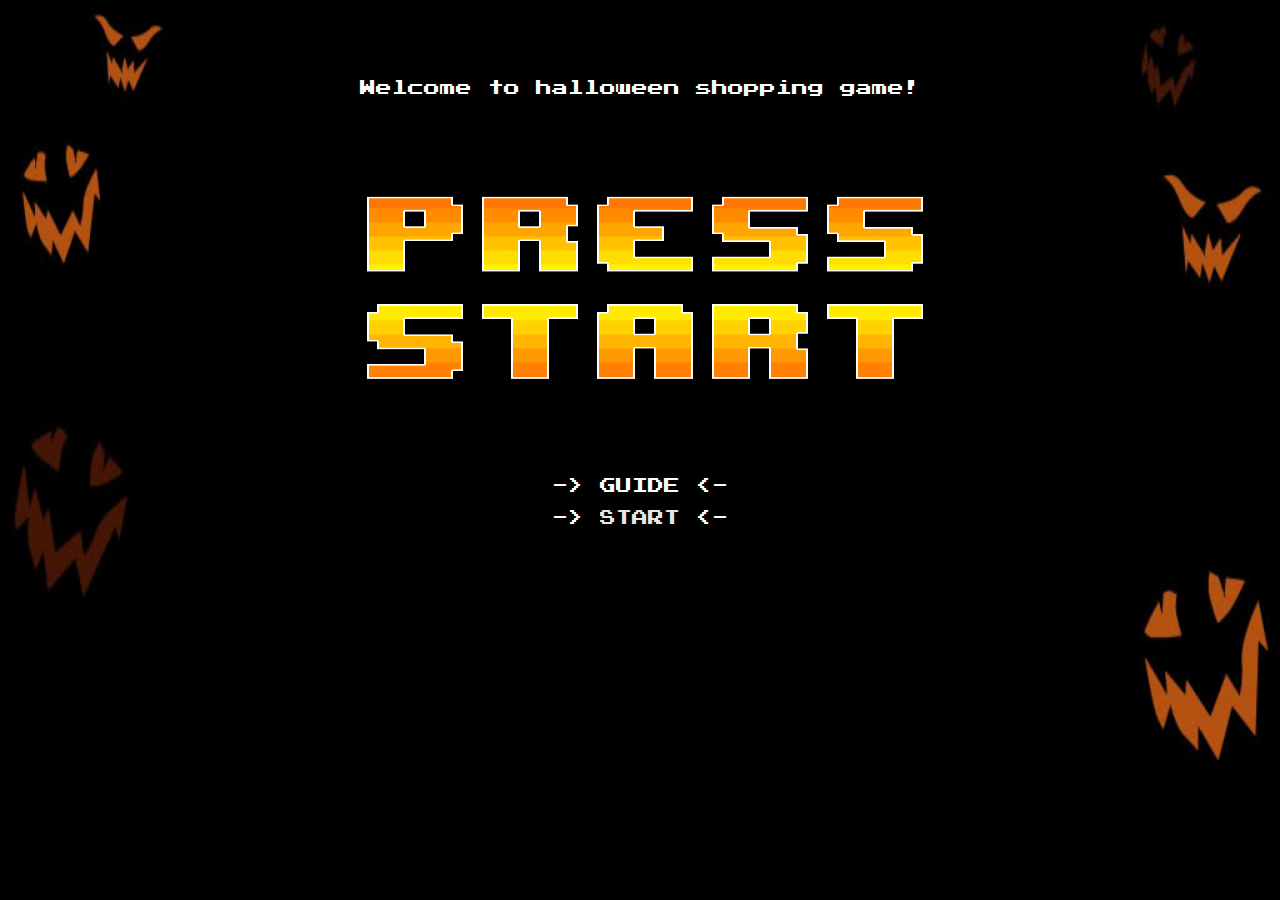
<file: index.html>
<html lang="no">
<head>
	<link rel="shortcut icon" href="img/icon.png"> <!-- sideicon bilde file-->
    <meta charset="utf-8">
    <meta http-equiv="X-UA-Compatible" content="IE=edge">
    <meta name="viewport" content="width=device-width, initial-scale=1">
    <meta name="description" content="">
    <meta name="author" content="">

	<title>Startgame</title>
	<link rel="stylesheet" type="text/css" href="css/startngameover.css">
</head>

<body> 

	<div class="regelbox" id="regler">
    <div class="regelwrap">
        <div class="regeltopfarge"> Rules: </div>
        <div class="regelUtseende"> 
            <p> 1. Spend up all your money in one try<br><br>2. Finish in 1min and 30sec<br><br>3. Cant<br> <!-- Innhold i regelbox -->
            <p> Prize: Chance to win xbox 240 </p><br>
            <p><a href="javascript:void(0)" onclick="toggle_box('regler');" style="color:black">-> close <-</a></p> <!-- lukker box -->
        </div>
    </div>
</div>

	
	<div class="startmenu"> <!-- dette vises først på siden -->
			<p>  Welcome to halloween shopping game! </p> 
			<img src="img/pressstart.gif" class="gif">   
			<p><a href="javascript:void(0)" onclick="toggle_box('regler');" style="color: white"> -> GUIDE <-</a> <!-- åpner -->
	        <p>-> <span id="blinking"> START</span> <-</p> 
	</div>
</body>
<script type="text/javascript"> 

   //dette er js kode for regelbox	
	function toggle_box(id)  {
		var e = document.getElementById(id);

		if (e.style.display == 'block')
			e.style.display = 'none';
		else 
			e.style.display = 'block';
	}
	//js kode for at teksten skal flashe/blinke
	var tekstblink = document.getElementById('blinking');

	function animasjon(){

		if (tekstblink.style.opacity == '0.9'){
		tekstblink.style.opacity = '0';
		} 
		else {
		tekstblink.style.opacity = '0.9';
		} 
	} 
 	setInterval('animasjon()', 600); 
</script>
</html>
</file>
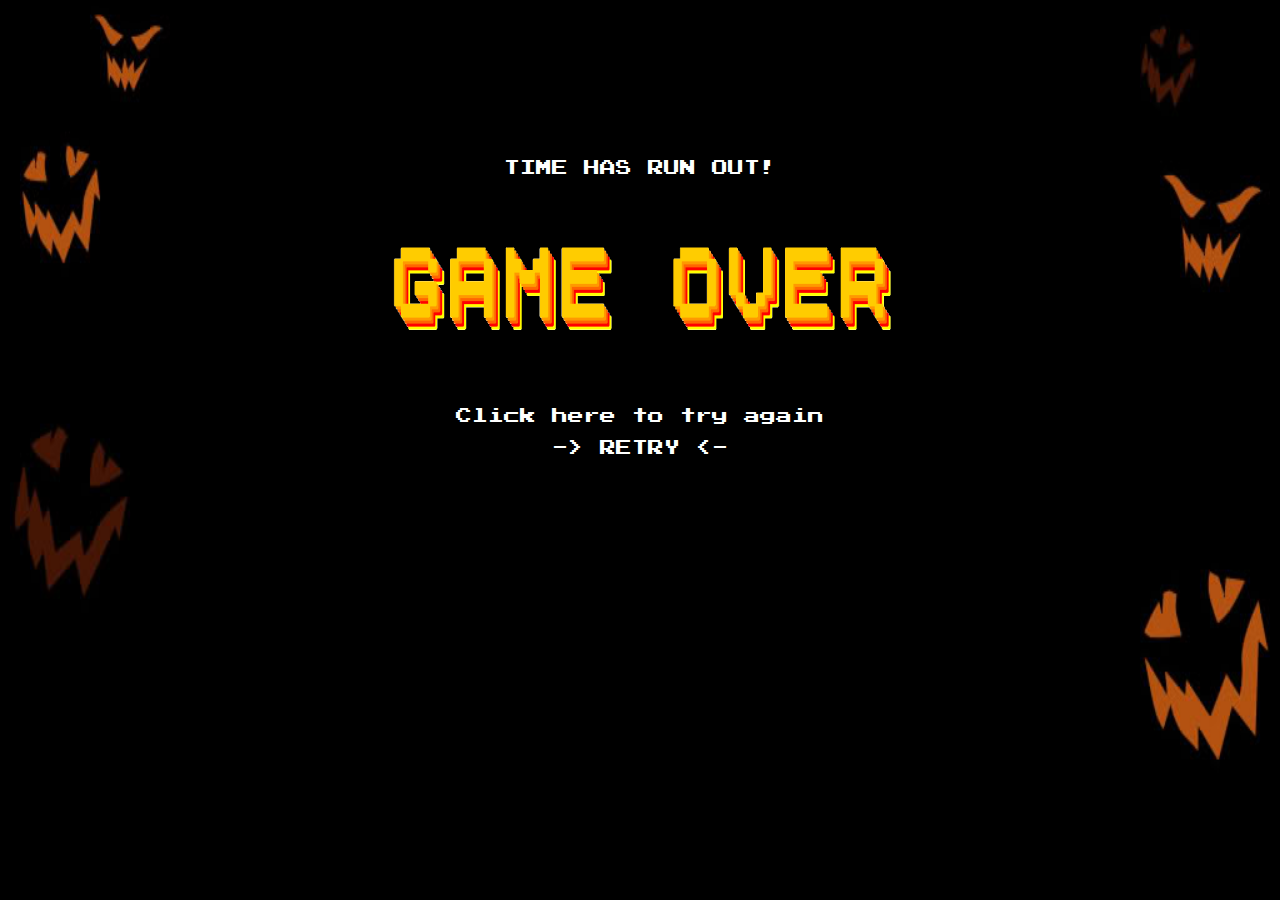
<file: gameover.html>
<html>
<head>
	<title>gameover</title>
	<link rel="stylesheet" type="text/css" href="css/startngameover.css">
</head>

<body> 
	<div class="gameovermenu">
			<p>  TIME HAS RUN OUT! </p> 
			<img src="img/gameover.gif" class="gif2">
			<p> Click here to try again</p>    
			<p> -> RETRY <- </p>

	</div>
</body>
</html>
</file>
<file: css/startngameover.css>
@font-face {
	font-family: pixel;
	src: url("../PressStart2P.ttf");
}
body {
	background: url("../img/halloweenbg.jpg");
	background-repeat: no-repeat;
	background-size: 100% 100%;
	color: white;
	font-family: pixel;
}

a, a:link, a:visited, a:active, a:hover {
   text-decoration: none;
   font-color: red; 
   
}

.startmenu {
	margin-top: 5em;
	text-align: center;
}
.gameovermenu {
	margin-top: 10em;
	text-align: center;
}
.gif {
	width: 600px;
	height: 350px;
}
.gif2  {
	width: 550px;
	height: 200px;
}
.regelbox {
	display: none;
	position: fixed; 
	width: 100%; 
	height: 120%; 
	background-color: rgba(0,0,0,0.9); 
}
.regelwrap { 
	width: 500px; 
	margin: 50px auto; }
.regeltopfarge { 
	background-color: black; 
	padding: 10px; 
	text-align: center;


}
.regelUtseende { 
	background-color: darkorange; 
	color: black;
	text-align: center;
	padding: 15px; 
	max-height: 400px; 
	font-size: 12px;
	border-radius: 3px;
 	outline: yellow double thick;
}
</file>
